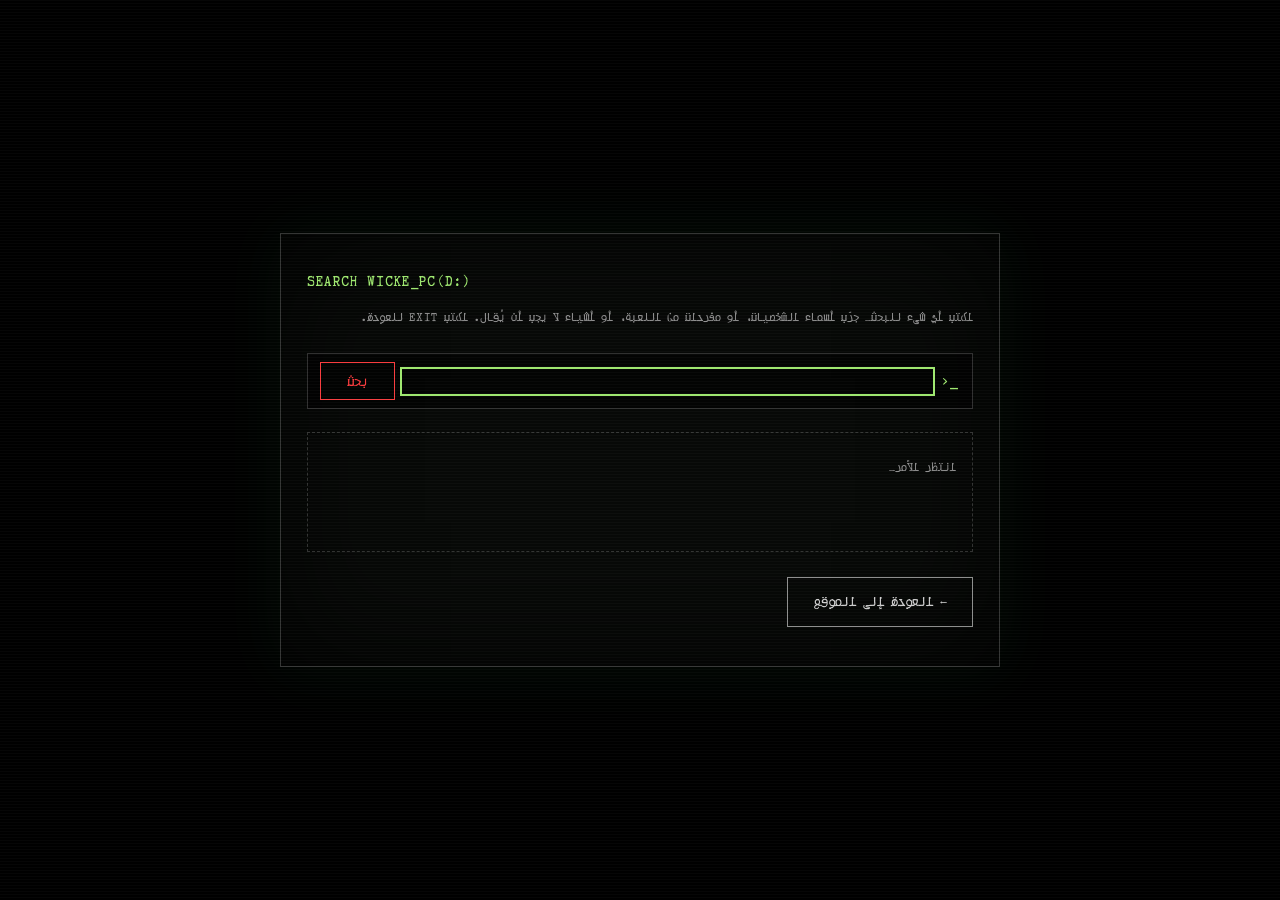
<file: secrets.html>
<!DOCTYPE html>
<html lang="ar" dir="rtl">
<head>
  <meta charset="UTF-8">
  <meta name="viewport" content="width=device-width, initial-scale=1.0">
  <title>بحث في الحاسوب — غيستالت: اليوم الخامس</title>
  <meta name="description" content="صفحة الأسرار: ابحث في WICKE_PC(D:) كما في اللعبة — الرموز السرية، ملفات مخفية، ورسائل من المطور.">
  <link rel="icon" type="image/png" href="assets/favicon.png">
  <link rel="stylesheet" href="css/style.css?v=5">
</head>
<body class="secrets-page">

  <main id="laptop" class="laptop-wrap">
    <p class="lat laptop-title" dir="ltr">SEARCH WICKE_PC(D:)</p>
    <p class="laptop-hint">اكتب أي شيء للبحث… جرّب أسماء الشخصيات، أو مفردات من اللعبة، أو أشياء لا يجب أن يُقال. اكتب <span class="lat" dir="ltr">EXIT</span> للعودة.</p>

    <form id="searchForm" class="search-row" autocomplete="off">
      <label class="visually-hidden" for="searchInput">اكتب كلمة للبحث في حاسوب ويكي</label>
      <span class="prompt lat" dir="ltr" aria-hidden="true">&gt;_</span>
      <input id="searchInput" class="lat" dir="ltr" type="text" maxlength="100" spellcheck="false" autofocus>
      <button class="btn btn-red" type="submit">بحث</button>
    </form>

    <div id="results" class="results" role="log" aria-live="polite"></div>

    <a class="btn back-btn" href="index.html">← العودة إلى الموقع</a>
  </main>

  <script>
  (function () {
    "use strict";
    var results = document.getElementById("results");
    var input = document.getElementById("searchInput");

    /* الردود مأخوذة حرفيًا من game/laptopaccess.rpy */
    var DB = [
      { keys: ["GESTALT: THE FIFTH DAY"], lines: [
        "A GAME DEVELOPED BY KINJAKO, CREATED BY LEE 'KINJA' JACKSON_",
        "PUBLISHED IN PARTNERSHIP WITH 072 PROJECT_",
        "RELEASED ON THE STEAM PLATFORM IN 2023_",
        "THANK YOU FOR PLAYING_" ] },
      { keys: ["KINJA"], lines: [
        "A SOLO GAME DEVELOPER, ANIMATOR, AND ILLUSTRATOR BORN IN CALIFORNIA, UNITED STATES_",
        "FAVORITE VIDEO GAMES INCLUDE BLOODBORNE, CASTLEVANIA: SYMPHONY OF THE NIGHT, AND MOST OF ALL, FINAL FANTASY IX_",
        "THEY ENJOY BOBA TEA, REPTILES, HORROR, AND ONE PIECE_",
        "THEIR FAVORITE ANIMAL IS THE TORTOISE_" ] },
      { keys: ["WICKE", "TELL ME ABOUT WICKE", "ABOUT WICKE"], lines: [
        "A 28 YEAR OLD OFFICE MANAGER FROM SOMEWHERE IN THE SOUTHERN UNITED STATES_",
        "HOBBIES INCLUDE -HOBBIES NOT FOUND-_",
        "LOVED ONES INCLUDE -LOVED ONES NOT FOUND-_",
        "SHE IS ALLERGIC TO PENICILLIN_",
        "PLEASE PLAY GAME TO FIND MORE INFORMATION_" ] },
      { keys: ["EMMA", "ABOUT EMMA"], lines: ["Hey hey hey!"] },
      { keys: ["OWLS", "OWL"], lines: [
        "BIRDS FROM THE ORDER OF STRIGIFORMES, WHICH INCLUDE 200 SPECIES OF MOSTLY SOLITARY AND NOCTURNAL BIRDS OF PREY_",
        "TYPIFIED BY AN UPRIGHT STANCE, A LARGE, BROAD HEAD, BINOCULAR VISION, BINAURAL HEARING, SHARP TALONS, AND FEATHERS ADAPTED FOR SILENT FLIGHT_",
        "YOU ARE RUNNING OUT OF TIME_" ] },
      { keys: ["RITUAL", "RITUALS"], lines: [
        "NO ONE CAN HELP YOU_",
        "THE ELDRITCH HAND IS WATCHING_" ] },
      { keys: ["SEANCE", "SEANCES"], lines: [
        "NO FILES ON THIS SYSTEM CAN PROVIDE THE ANSWERS YOU SEEK_",
        "PLEASE REFER TO AGATHA MACDONALD'S COLLECTION OF TOMES FOR MORE INFORMATION_",
        "PRAY YOU DO NOT HAVE ANY NEED FOR THIS KNOWLEDGE_" ] },
      { keys: ["RADIO"], lines: [
        "WICKEINA GESTALT IS SEARCHING THE FILES ON HER PERSONAL COMPUTER_",
        "WICKEINA GESTALT IS NOW AWARE OF THE BROADCAST_",
        "WICKEINA GESTALT HAS DECIDED TO IGNORE THE BROADCAST_" ] },
      { keys: ["RATS", "RAT"], lines: [
        "A SPECIES OF LONG-TAILED RODENTS, FOUND IN VARIOUS MEDIUM SIZES_",
        "FOUND WITHIN THE ORDER RODENTIA, IN THE RATTUS GENUS. OTHER GENERA INCLUDE NEOTOMA, BANDICOTA, AND DIPODOMYS_",
        "SOME RATS CAN ONLY BE KILLED OR CAPTURED_" ] },
      { keys: ["YARD PLANTS"], lines: [
        "A YET UNIDENTIFIED SPECIES IN THE GENUS MANDRAGORA WITHIN THE NIGHTSHADE FAMILY, SOLANACEAE_",
        "PREVIOUS AUTOPSIES OF THE BIZZARE REVEAL THE EXISTANCE OF PLOEM SAP, RUFFAGE, BONE, BLOOD, AND TISSUE_",
        "THESE PLANTS HAVE NEVER BEEN OBSERVED AT FULL MATURITY_" ] },
      { keys: ["NICO ROBIN"], lines: [
        "A 30 YEAR OLD ARCHEOLOGIST FROM THE NOW DESTROYED ISLAND OF OHARA_",
        "HER SKILLS INCLUDE RESEARCH, ESPIONAGE, AND ASSASSINATION_",
        "SHE IS COMMONLY SEEN READING IN HER SPARE TIME_" ] },
      { keys: ["DREAM DIVE"], lines: [
        "A FANTASY/COMEDY/ACTION WEBCOMIC CIRCULATED ON THE TAPAS APP AND WEBSITE IN 2018_",
        "THE STORY STARS MARY KIDOGUCHI-BISHOP, A COLLEGE GRAD WHO MUST UNDERGO TRIALS IN HER DREAMS TO OVERCOME HER DOUBTS IN THE REAL WORLD_",
        "THE STORY HAS THREE CHAPTERS, 150 PAGES, AND HAS NOT RECEIVED AN UPDATE SINCE 2018_",
        "THE AUTHOR IS BELIEVED TO BE DECEASED_" ] },
      { keys: ["SAINT VAN JUDAH"], lines: [
        "Ah ah ah.",
        "You should not know that name yet.",
        "All in due time. We'll meet soon enough." ] },
      { keys: ["TRIA FRAGMENTA"], lines: ["LATIN TRANSLATION: THREE PIECES_"] },
      { keys: ["UNUM NOMEN"], lines: ["LATIN TRANSLATION: ONE NAME_"] },
      { keys: ["ROWENA"], lines: [
        "Get a hold of yourself, Wicke...",
        "Let the past die already." ] },
      { keys: ["STREET FIGHTER"], lines: ["HADOKEN_"] },
      { keys: ["KING OF FIGHTERS"], lines: ["ARE YOU OKAY?_"] },
      { keys: ["GUILTY GEAR"], lines: ["TOTSUGEKI!_"] },
      { keys: ["TELL ME A JOKE"], lines: [
        "A SKELETON WALKS INTO A BAR_",
        "HE ORDERS A DRINK AND A MOP_" ] },
      { keys: ["TELL ME A STORY"], lines: [
        "WOULD YOU LIKE A STORY ABOUT STOPPING A GOD THAT'S BEEN SEALED INTO FOUR DIFFERENT CRYSTAL SHARDS?_",
        "THE STORY OF A CHEF IN A DND SETTING TRYING THEIR BEST TO RUN AN HONEST KITCHEN WHILE FINDING ROMANCE?_",
        "HOW ABOUT A STORY OF TWO VAMPIRE HUNTERS WHO ARE TRYING TO STOP AN UNDEAD STAGE MAGICIAN WHO'S ENLISTING WHITE NATIONALISTS INTO HIS HUMAN TRAFFICKING SCHEME?_",
        "SUPPORT THE DEVELOPER AND THEY MAY CREATE ANY OF THESE STORIES THEY HAVE IN MIND_",
        "FOR NOW, A STORY IS ALREADY BEING TOLD TO YOU. GET BACK TO PLAYING IT_" ] },
      { keys: ["CHEAT CODE", "CHEAT CODES"], lines: [
        "YOU'RE ON THE RIGHT TRACK_",
        "BUT YOU'LL NEED TO TRY HARDER THAN THAT_",
        "HINT: KINJA WEARS HIS AGE ON HIS SLEEVE... OR RATHER, IN HIS NAME. FOUR NUMBERS. THEY LOOK LIKE DATES — AND ONE OF THEM IS HIS BIRTHDAY_" ] },
      { keys: ["HINT", "GIVE ME A HINT"], lines: [
        "KINJAKO + 8 DIGITS. MONTH, THEN DAY, THEN YEAR. FOUR OF THEM. HE PICKED DATES THAT MATTER TO HIM_",
        "TRY THINKING ABOUT WHEN SOMEONE IS BORN_" ] },
      { keys: ["PENIS"], lines: ["PLEASE BE MATURE_"] },
      { keys: ["23732343697347979869468974869379"], lines: [
        "Really?",
        "You like looking into game files this much?",
        "Don't go poking your nose through all this mess, trust me. What do you expect to even find in here?",
        "How an artist tries to code only for it to look like a gibbon did it? Here to find secrets?",
        "*sigh* Fine, whatever.",
        "Just keep your voice down and don't bother me." ] },
      /* الرموز السرية الفعلية من اللعبة */
      { keys: ["KINJAKO022920"], secret: true, lines: [
        "*صوتُ اكتشافٍ سرٍّ*",
        "YOU HAVE UNLOCKED SCENARIO PICKER!" ] },
      { keys: ["KINJAKO101493"], secret: true, lines: [
        "*صوتُ اكتشافٍ سرٍّ*",
        "YOU HAVE UNLOCKED SUPER EMMA MODE!" ] },
      { keys: ["KINJAKO040524"], secret: true, lines: [
        "*صوتُ اكتشافٍ سرٍّ*",
        "YOU HAVE UNLOCKED THE MYSTERY SKULL!" ] },
      { keys: ["KINJAKO254980"], secret: true, lines: [
        "*صوتُ اكتشافٍ سرٍّ*",
        "YOU HAVE UNLOCKED THE LAST DUNGEON (FREE-PLAY MODE)!",
        "CLICK THE ICON TO PLAY_" ] }
    ];

    var found = {};

    function findEntry(q) {
      q = q.trim().toUpperCase();
      if (!q) return null;
      for (var i = 0; i < DB.length; i++) {
        var keys = DB[i].keys;
        for (var k = 0; k < keys.length; k++) {
          if (keys[k] === q) return DB[i];
        }
      }
      return null;
    }

    function esc(s) {
      return s.replace(/[&<>"']/g, function (c) {
        return { "&": "&amp;", "<": "&lt;", ">": "&gt;", '"': "&quot;", "'": "&#39;" }[c];
      });
    }

    var allFoundShown = false;

    function render(entry, query) {
      var html = "";
      html += '<p class="lat q-line" dir="ltr">&gt; ' + esc(query.toUpperCase()) + '</p>';
      if (query.trim().toUpperCase() === "EXIT") {
        html += '<p class="lat line" dir="ltr">LEAVING_</p>';
        setTimeout(function () { location.href = "index.html"; }, 900);
      } else if (entry) {
        if (entry.secret) {
          var wasNew = !found[entry.keys[0]];
          found[entry.keys[0]] = true;
          var n = Object.keys(found).length;
          html += '<p class="lat line secret-found" dir="ltr">' + entry.lines.map(esc).join("<br>") + '</p>';
          html += '<p class="lat secret-count" dir="ltr">SECRETS FOUND: ' + n + '/4</p>';
          if (n === 4 && !allFoundShown) {
            allFoundShown = true;
            html += [
              '<div class="master-reveal">',
              '<p class="lat line" dir="ltr">...</p>',
              '<p>كلُّ الشاشات في البيت ومضت للحظة.</p>',
              '<p class="lat line" dir="ltr">ACHIEVEMENT UNLOCKED: SECRET MASTER</p>',
              '<p>سيد السر</p>',
              '<p class="master-desc">افتح وفعّل كل الرموز السرية في اللعبة.</p>',
              '<p>...هل تشعر أن حاسوب ويكي يعرف الآن من أنت؟</p>',
              '</div>'
            ].join("");
            document.body.classList.add("all-found");
          }
        } else {
          html += '<p class="lat line" dir="ltr">' + entry.lines.map(esc).join("<br>") + '</p>';
        }
      } else {
        html += '<p class="lat line" dir="ltr">NO RESULTS FOUND_</p>';
      }
      results.innerHTML = html;
    }

    document.getElementById("searchForm").addEventListener("submit", function (e) {
      e.preventDefault();
      var q = input.value;
      render(findEntry(q), q);
    });

    input.addEventListener("keydown", function (e) {
      if (e.key === "Escape") location.href = "index.html";
    });
  })();
  </script>
</body>
</html>
</file>
<file: css/style.css>
/* ============================================================
   GESTALT: The Fifth Day — Arabic fan site
   Design tokens extracted from the game's own gui.rpy / styles:
   bg #000 · text #fff · idle #cfcfcf · accent red #f93c3e
   achievement orange #ff8335 · dissolve 0.2–0.5s · CRT flicker
   ============================================================ */

@font-face {
  font-family: "Truetypewriter";
  src: url("../assets/fonts/Truetypewriter.woff2?v=7") format("woff2"),
       url("../assets/fonts/Truetypewriter-clean.ttf?v=7") format("truetype");
  font-weight: 400 700;
  font-style: normal;
  font-display: block;
}

:root {
  --bg: #000;
  --ink: #fff;
  --muted: #cfcfcf;
  --dim: #8f8f8f;
  --red: #f93c3e;
  --orange: #ff8335;
  --panel: rgba(0, 0, 0, 0.78);
  --line: rgba(255, 255, 255, 0.55);
  --line-soft: rgba(255, 255, 255, 0.18);
  --mono-lat: "Truetypewriter", "Courier New", monospace;
}

* { box-sizing: border-box; }

html {
  background: var(--bg);
  scroll-behavior: smooth;
}

body {
  margin: 0;
  background: var(--bg);
  color: var(--ink);
  font-family: "Truetypewriter", "Courier New", monospace;
  font-size: 18px;
  line-height: 1.9;
  overflow-x: hidden;
}

/* حبيبات الشاشة + خطوط الماسح CRT — طبقة ثابتة فوق الصفحة */
body::before {
  content: "";
  position: fixed;
  inset: 0;
  z-index: 40;
  pointer-events: none;
  background:
    repeating-linear-gradient(to bottom,
      rgba(255, 255, 255, 0.025) 0px,
      rgba(255, 255, 255, 0.025) 1px,
      transparent 1px,
      transparent 3px);
  mix-blend-mode: screen;
  animation: scanShift 9s linear infinite;
}

@keyframes scanShift {
  from { background-position: 0 0; }
  to   { background-position: 0 120px; }
}

/* وميض خافت للشاشة كلها — مثل فليكر الشاشات في اللعبة */
body::after {
  content: "";
  position: fixed;
  inset: 0;
  z-index: 41;
  pointer-events: none;
  background: #fff;
  opacity: 0;
  animation: screenFlicker 13s steps(1) infinite;
}

@keyframes screenFlicker {
  0%, 100% { opacity: 0; }
  31% { opacity: 0; }
  31.4% { opacity: 0.03; }
  31.8% { opacity: 0; }
  68% { opacity: 0; }
  68.3% { opacity: 0.05; }
  68.6% { opacity: 0; }
}

/* النص المكتوب بالآلة الكاتبة قبل ظهوره */
.tw {
  min-height: 1em;
}
body.no-motion .tw,
.tw.shown { min-height: 0; }

::selection { background: var(--red); color: #000; }

a { color: var(--ink); }

/* ---------- صفحة الأسرار (شاشة الحاسوب) ---------- */
body.secrets-page {
  min-height: 100vh;
  display: flex;
  align-items: center;
  justify-content: center;
}
.laptop-wrap {
  width: min(720px, 92vw);
  background: rgba(8, 10, 8, 0.92);
  border: 1px solid var(--line-soft);
  box-shadow: 0 0 60px rgba(64, 255, 120, 0.05), inset 0 0 120px rgba(0, 0, 0, 0.9);
  padding: 2rem 1.6rem 2.4rem;
}
.laptop-title {
  color: #9fe870;
  font-size: 1.05rem;
  letter-spacing: 0.25em;
  margin: 0 0 0.4rem;
}
.laptop-hint {
  color: var(--dim);
  font-size: 0.85rem;
  margin: 0 0 1.4rem;
}
.search-row {
  display: flex;
  gap: 0.6rem;
  align-items: center;
  border: 1px solid var(--line-soft);
  padding: 0.5rem 0.8rem;
  background: rgba(0, 0, 0, 0.6);
}
.search-row .prompt { color: #9fe870; }
#searchInput {
  flex: 1;
  background: transparent;
  border: none;
  color: #d7ffd7;
  font-family: var(--mono-lat);
  font-size: 1rem;
  letter-spacing: 0.08em;
  outline: none;
  min-width: 0;
}
#searchInput:focus-visible { outline: 2px solid #9fe870; outline-offset: 2px; }
.results {
  margin-top: 1.4rem;
  min-height: 120px;
  border: 1px dashed var(--line-soft);
  padding: 1rem;
}
.results:empty::after {
  content: "انتظر الأمر…";
  color: var(--dim);
  font-size: 0.85rem;
}
.results .q-line { color: var(--dim); margin: 0 0 0.6rem; }
.results .line { color: #d7ffd7; margin: 0; line-height: 2; }
.results .secret-found { color: #ffd76a; }
.results .secret-count { color: var(--orange); font-size: 0.85rem; margin-top: 0.8rem; }
.back-btn { margin-top: 1.6rem; }

@media (max-width: 480px) {
  .search-row { flex-wrap: wrap; }
  #searchInput { flex-basis: 100%; order: -1; }
}

/* لحظة جمع كل الرموز السرية — سيد السر */
.master-reveal {
  margin-top: 1.2rem;
  padding: 1.2rem;
  border: 1px solid var(--red);
  animation: masterFlash 1.6s steps(2) 2;
}
.master-reveal p { margin: 0.45rem 0; color: #d7ffd7; }
.master-reveal p:nth-child(3) { color: var(--red); font-size: 1.2rem; letter-spacing: 0.1em; }
.master-reveal p:nth-child(4) { color: var(--red); font-size: 1.2rem; }
.master-reveal .master-desc { color: var(--orange); font-size: 0.9rem; }
@keyframes masterFlash {
  0%, 100% { background: transparent; }
  50% { background: rgba(249, 60, 62, 0.12); }
}
body.all-found .laptop-wrap {
  box-shadow: 0 0 60px rgba(249, 60, 62, 0.18), inset 0 0 120px rgba(0, 0, 0, 0.9);
}

/* ---------- عناصر للقارئات فقط ---------- */
.visually-hidden {
  position: absolute;
  width: 1px;
  height: 1px;
  margin: -1px;
  padding: 0;
  overflow: hidden;
  clip: rect(0 0 0 0);
  white-space: nowrap;
  border: 0;
}

/* ---------- روابط التخطي للوصولية ---------- */
.skip {
  position: absolute;
  right: -9999px;
  top: 0;
  background: var(--red);
  color: #000;
  padding: 0.5rem 1rem;
  z-index: 100;
}
.skip:focus { right: 1rem; }

/* قفل التمرير أثناء شاشة التحذير */
body.locked { overflow: hidden; }

/* ---------- شاشة التحذير ---------- */
#splash {
  position: fixed;
  inset: 0;
  z-index: 60;
  background: #000;
  display: flex;
  align-items: center;
  justify-content: center;
  padding: 1.5rem;
  transition: opacity 0.5s ease;
}
#splash.gone {
  opacity: 0;
  pointer-events: none;
  visibility: hidden;
}
.splash-inner {
  max-width: 640px;
  text-align: center;
  border: 1px solid var(--line);
  padding: 2.2rem 2rem;
  background: var(--panel);
}
.splash-title {
  margin: 0 0 1rem;
  color: var(--red);
  font-size: 1.6rem;
  /* بلا تباعد أحرف — التباعد يقطع اتصال الحروف العربية */
}
.splash-text p { margin: 0.6rem 0; color: var(--muted); }
.splash-text p:first-child { color: var(--ink); }

/* ---------- أزرار بأسلوب اللعبة ---------- */
.btn {
  display: inline-block;
  font-family: inherit;
  font-size: 1rem;
  color: var(--muted);
  background: transparent;
  border: 1px solid var(--line);
  padding: 0.55rem 1.6rem;
  cursor: pointer;
  text-decoration: none;
  transition: color 0.2s, border-color 0.2s, background 0.2s;
}
.btn:hover, .btn:focus-visible {
  color: #000;
  background: var(--ink);
  border-color: var(--ink);
  outline: none;
}
.btn-red { color: var(--red); border-color: var(--red); }
.btn-red:hover, .btn-red:focus-visible {
  color: #000;
  background: var(--red);
  border-color: var(--red);
}

/* ---------- الشريط العلوي ---------- */
.topbar {
  position: sticky;
  top: 0;
  z-index: 50;
  background: rgba(0, 0, 0, 0.92);
  border-bottom: 1px solid var(--line-soft);
  backdrop-filter: blur(3px);
}
.topbar nav {
  max-width: 1100px;
  margin: 0 auto;
  display: flex;
  align-items: center;
  gap: 1.2rem;
  padding: 0.65rem 1.2rem;
  flex-wrap: wrap;
}
.brand {
  font-size: 1.15rem;
  text-decoration: none;
  white-space: nowrap;
}
.links {
  display: flex;
  gap: 1.1rem;
  flex-wrap: wrap;
  margin-inline-start: auto;
}
.links a {
  color: var(--muted);
  text-decoration: none;
  font-size: 0.95rem;
  padding: 0.2rem 0.1rem;
  border-bottom: 1px solid transparent;
  transition: color 0.2s, border-color 0.2s;
}
.links a:hover, .links a:focus-visible {
  color: var(--ink);
  border-color: var(--red);
  outline: none;
}

#audioToggle {
  font-family: var(--mono-lat);
  font-size: 1.05rem;
  background: transparent;
  color: var(--muted);
  border: 1px solid var(--line-soft);
  width: 2.3rem;
  height: 2.3rem;
  cursor: pointer;
  transition: color 0.2s, border-color 0.2s;
}
#audioToggle:hover, #audioToggle:focus-visible {
  color: var(--red);
  border-color: var(--red);
  outline: none;
}
#audioToggle.on { color: var(--red); border-color: var(--red); }

/* ---------- مؤشر الكتابة ---------- */
.cursor {
  display: inline-block;
  width: 0.55em;
  height: 1em;
  margin-inline-start: 0.15em;
  background: var(--red);
  vertical-align: -0.15em;
  animation: blink 1s steps(1) infinite;
}
@keyframes blink { 50% { opacity: 0; } }

/* ---------- البطل ---------- */
#hero {
  position: relative;
  min-height: 92vh;
  display: flex;
  align-items: center;
  justify-content: center;
  overflow: hidden;
  isolation: isolate;
}
.hero-bg {
  position: absolute;
  inset: 0;
  z-index: -2;
  background: url("../assets/hero.png") center / cover no-repeat #000;
  filter: brightness(0.52) contrast(1.05);
  animation: heroBreathe 18s ease-in-out infinite alternate;
}
@keyframes heroBreathe {
  from { transform: scale(1); filter: brightness(0.5) contrast(1.05); }
  to   { transform: scale(1.045); filter: brightness(0.6) contrast(1.08); }
}
/* تعتيم دائري — مثل الزوايا المظلمة في مشاهد اللعبة */
#hero::after {
  content: "";
  position: absolute;
  inset: 0;
  z-index: -1;
  background: radial-gradient(ellipse at center,
    transparent 30%, rgba(0, 0, 0, 0.72) 100%);
}
.hero-inner {
  text-align: center;
  padding: 4.5rem 1.2rem 5.5rem;
  max-width: 860px;
}
.hero-logo {
  width: min(560px, 82vw);
  height: auto;
  filter: drop-shadow(0 4px 18px rgba(0, 0, 0, 0.9));
}
.tagline {
  margin: 1.6rem auto 2rem;
  max-width: 620px;
  color: var(--ink);
  font-size: 1.05rem;
  /* حدّ أسود رفيع حتى يبرز النص فوق خلفية البيت */
  text-shadow:
    -1px -1px 0 #000, 1px -1px 0 #000,
    -1px  1px 0 #000, 1px  1px 0 #000,
     0 2px 6px rgba(0, 0, 0, 0.9);
}
.cta-row {
  display: flex;
  gap: 1rem;
  justify-content: center;
  flex-wrap: wrap;
}
.hero-note {
  margin-top: 2.2rem;
  font-size: 0.85rem;
  color: #c9c9c9;
  text-shadow:
    -1px -1px 0 #000, 1px -1px 0 #000,
    -1px  1px 0 #000, 1px  1px 0 #000;
}
.scroll-hint {
  position: absolute;
  bottom: 1.2rem;
  inset-inline-start: 50%;
  transform: translateX(50%);
  color: var(--dim);
  text-decoration: none;
  font-size: 1rem;
  animation: hintBob 2.2s ease-in-out infinite;
}
@keyframes hintBob {
  0%, 100% { transform: translate(50%, 0); }
  50% { transform: translate(50%, 8px); }
}

/* البومة — تعبر الشاشة بين حين وآخر
   القيم منسوخة من تعريف owlanim في game/definitions.rpy:
   الحجم 150px على شاشة 1280 (11.7% من العرض) · yalign 0.3 → أعلى ≈ 23.5%
   مهم: نستخدم left الفيزيائية — inset-inline-start تنقلب في RTL
   (dir="rtl") فتبدأ البومة خارج يمين الشاشة ولا تظهر أبدًا. */
.owl {
  position: absolute;
  top: 23.5%;
  left: -170px;
  width: clamp(84px, 11.7vw, 200px);
  aspect-ratio: 952 / 892;
  z-index: 1;
  opacity: 0.85;
  pointer-events: none;
  filter: drop-shadow(0 0 10px rgba(0, 0, 0, 0.9));
}
.owl img {
  width: 100%;
  height: 100%;
  display: block;
  position: absolute;
  left: 0;
  top: 0;
}
.owl img.b { opacity: 0; transition: opacity 0.05s; }
.owl.wing-b img.b { opacity: 1; }
.owl.wing-b img.a { opacity: 0; }

/* بومة جالسة بلا أي حركة — تظهر حتى مع prefers-reduced-motion
   (كانت تختفي كليًا في بيئات اللقطات والمعاينة التي تفرض تقليل الحركة) */
.owl.perched {
  left: auto;
  right: 7%;
}
/* العبور بسرعة اللعبة نفسها: xalign 0→3 خلال 8 ثوانٍ على شاشة 1280
   ≈ 424px/ث → عبور مرئي في ~3.8 ثانية (تدخل من خارج الحافة اليسرى) */
.owl.flying {
  animation: owlGlide 3.8s linear forwards;
}
@keyframes owlGlide {
  0%   { transform: translateX(0); opacity: 0; }
  6%   { opacity: 0.85; }
  94%  { opacity: 0.85; }
  100% { transform: translateX(calc(100vw + 340px)); opacity: 0; }
}

/* ---------- الأقسام ---------- */
.sec {
  max-width: 1100px;
  margin: 0 auto;
  padding: 5.5rem 1.4rem 2rem;
  scroll-margin-top: 4.5rem;
}
.kicker {
  color: var(--red);
  letter-spacing: 0.4em;
  font-size: 0.8rem;
  margin: 0 0 0.4rem;
}
/* التباعد للاتينية فقط — العربية يجب أن تبقى متصلة */
.kicker .ar { letter-spacing: normal; }
.sec-title {
  font-size: 2rem;
  margin: 0 0 1.6rem;
  position: relative;
  padding-bottom: 0.7rem;
}
.sec-title::after {
  content: "";
  position: absolute;
  bottom: 0;
  inset-inline-start: 0;
  width: 64px;
  height: 2px;
  background: var(--red);
}
.sec-sub { color: var(--muted); max-width: 640px; }
.lat { font-family: var(--mono-lat); letter-spacing: 0.08em; }

/* ---------- صناديق النص بأسلوب اللعبة ---------- */
.tw-group { display: grid; gap: 1.1rem; max-width: 780px; }
.tw-box {
  background: var(--panel);
  border: 1px solid var(--line-soft);
  border-inline-start: 3px solid var(--line);
  padding: 1rem 1.3rem;
  opacity: 0;
  transform: translateY(14px);
  transition: opacity 0.5s ease, transform 0.5s ease;
}
.tw-box.shown { opacity: 1; transform: none; }
.tw-box.old {
  border-inline-start-color: var(--red);
  color: var(--muted);
}

/* ---------- شبكة البطاقات ---------- */
.grid {
  display: grid;
  gap: 1.2rem;
  margin-top: 2.2rem;
}
.days-grid { grid-template-columns: repeat(auto-fit, minmax(280px, 1fr)); }
.chars-grid { grid-template-columns: repeat(auto-fit, minmax(260px, 1fr)); }
.ends-grid { grid-template-columns: repeat(auto-fit, minmax(190px, 1fr)); }

.card {
  background: var(--panel);
  border: 1px solid var(--line-soft);
  padding: 1.4rem 1.4rem 1.5rem;
  position: relative;
  transition: border-color 0.25s, transform 0.25s, box-shadow 0.25s;
}
.card:hover, .card:focus-visible {
  border-color: var(--red);
  transform: translateY(-3px);
  box-shadow: 0 8px 26px rgba(0, 0, 0, 0.65), 0 0 0 1px rgba(249, 60, 62, 0.25);
  outline: none;
}
.card h3 { margin: 0 0 0.6rem; font-size: 1.12rem; }
.card p { margin: 0; color: var(--muted); font-size: 0.95rem; }

/* أيام: رقم روماني ضخم باهت */
.day .num {
  position: absolute;
  top: 0.2rem;
  inset-inline-end: 0.7rem;
  font-size: 3.2rem;
  line-height: 1;
  color: rgba(255, 255, 255, 0.09);
  pointer-events: none;
}
.chips {
  list-style: none;
  display: flex;
  flex-wrap: wrap;
  gap: 0.45rem;
  padding: 0;
  margin: 1rem 0 0;
}
.chips li {
  font-size: 0.75rem;
  color: var(--dim);
  border: 1px solid var(--line-soft);
  padding: 0.12rem 0.55rem;
}
.card:hover .chips li { color: var(--muted); border-color: var(--line-soft); }

/* شخصيات: اسم لاتيني برتقالي كأسماء الإنجازات في اللعبة */
.char .lat {
  display: block;
  color: var(--orange);
  font-size: 0.72rem;
  letter-spacing: 0.3em;
  margin-top: 0.3rem;
}

/* نهايات: رأس أحمر كصف إنجاز في معرض اللعبة */
.end { padding: 0; overflow: hidden; }
.end header {
  background: var(--red);
  color: #000;
  padding: 0.35rem 1rem;
  font-size: 0.78rem;
  letter-spacing: 0.25em;
}
.end h3 { margin: 1rem 1rem 0.1rem; }
.end .end-en {
  color: var(--orange);
  font-size: 0.8rem;
  letter-spacing: 0.18em;
  margin: 0 1rem;
}
.end .desc { margin: 0.9rem 1rem 1.2rem; font-size: 0.88rem; }
.end .q { color: var(--red); }
.end .desc .q { margin-inline-end: 0.4rem; }

/* تأثير الخلل عند المرور — قصّة صور مثل وميض غليتش اللعبة */
@media (hover: hover) {
  .end:hover header, .end:focus-visible header {
    animation: headerGlitch 0.4s steps(2) 1;
  }
}
@keyframes headerGlitch {
  0% { transform: translateX(0); }
  25% { transform: translateX(-3px); }
  50% { transform: translateX(2px); }
  75% { transform: translateX(-1px); }
  100% { transform: translateX(0); }
}

/* ---------- الاقتباس ---------- */
#quote { text-align: center; }
.quote-group { margin: 0 auto; }
.q-line {
  color: var(--muted);
  font-size: 1.15rem;
  margin: 0.35rem 0;
}
.q-name { color: var(--red); margin-top: 1.2rem; }

/* ---------- قائمة التحذيرات ---------- */
.triggers-list {
  list-style: none;
  padding: 0;
  margin: 2rem 0 1.4rem;
  columns: 2;
  column-gap: 2.5rem;
  max-width: 700px;
}
.triggers-list li {
  break-inside: avoid;
  padding: 0.45rem 0.2rem;
  border-bottom: 1px dashed var(--line-soft);
  color: var(--muted);
}
.triggers-list li::before {
  content: "×";
  color: var(--red);
  margin-inline-end: 0.7rem;
  font-weight: bold;
}
.triggers-list li::marker { content: ""; } /* لا نص مكرر لقارئات الشاشة */

/* ---------- التعريب ---------- */
.loc-box {
  background: var(--panel);
  border: 1px solid var(--line-soft);
  border-inline-start: 3px solid var(--orange);
  padding: 1.6rem;
  max-width: 780px;
  margin-top: 2rem;
}
.loc-status { margin: 0 0 1.2rem; color: var(--muted); }
.loc-status strong { color: var(--orange); }
.loc-hint {
  margin: 1rem 0 0;
  font-size: 0.82rem;
  color: var(--dim);
}
#locDownload[hidden] { display: none; }
#locDownload[aria-disabled="true"] {
  opacity: 0.45;
  pointer-events: none;
}

/* ---------- المطوّر ---------- */
.dev-box {
  display: flex;
  gap: 1.6rem;
  align-items: flex-start;
  background: var(--panel);
  border: 1px solid var(--line-soft);
  padding: 1.6rem;
  max-width: 780px;
  margin-top: 2rem;
}
.dev-box img {
  width: 84px;
  height: 84px;
  flex: 0 0 auto;
  image-rendering: pixelated;
}
.dev-text p { margin: 0.45rem 0; color: var(--muted); }
.dev-text a { color: var(--orange); }
.dev-text strong { color: var(--ink); }

/* ---------- التذييل ---------- */
footer {
  border-top: 1px solid var(--line-soft);
  margin-top: 5rem;
  padding: 2.2rem 1.4rem 2.8rem;
  text-align: center;
  color: var(--dim);
  font-size: 0.85rem;
}
footer p { margin: 0.4rem 0; }
footer a { color: var(--muted); }
footer a:hover, footer a:focus-visible { color: var(--red); outline: none; }
.foot-note { color: #9a9a9a; } /* 7.46:1 على الأسود — AAA */

/* ---------- استجابة الشاشات ---------- */
@media (max-width: 760px) {
  body { font-size: 16px; }
  /* شريط علوي مضغوط: صف للعلامة وزر الصوت، وصف يُمرَّر أفقيًا للروابط */
  .topbar nav { gap: 0.15rem; padding: 0.35rem 0.9rem; }
  .brand { font-size: 1.02rem; }
  #audioToggle { width: 2rem; height: 2rem; font-size: 0.95rem; order: 2; margin-inline-start: auto; }
  .links { order: 3; }
  .links {
    margin-inline-start: 0;
    width: 100%;
    flex-wrap: nowrap;
    overflow-x: auto;
    scrollbar-width: none;
    -webkit-overflow-scrolling: touch;
    gap: 1.3rem;
    padding-bottom: 0.2rem;
    font-size: 0.9rem;
  }
  .links::-webkit-scrollbar { display: none; }
  .links a { white-space: nowrap; }
  .sec { padding: 4rem 1.1rem 1.4rem; }
  .sec-title { font-size: 1.6rem; }
  .triggers-list { columns: 1; }
  .dev-box { flex-direction: column; align-items: center; text-align: center; }
  .dev-box img { margin: 0 auto; }
  .q-line { font-size: 1rem; }
}

@media (max-width: 420px) {
  .cta-row { flex-direction: column; align-items: center; }
  .btn { width: min(280px, 80vw); text-align: center; }
  .topbar nav { gap: 0.6rem; }
}

/* ---------- احترام تقليل الحركة ---------- */
@media (prefers-reduced-motion: reduce) {
  html { scroll-behavior: auto; }
  body::before { animation: none; }
  body::after { animation: none; opacity: 0; }
  .hero-bg { animation: none; }
  .cursor { animation: none; }
  .scroll-hint { animation: none; }
  .owl { display: none; }
  .owl.perched { display: block; }
  /* ?motion=full — تجاوز صريح: البومة الطائرة تعمل حتى مع تقليل حركة النظام */
  html.motion-full .owl { display: block; }
  .tw-box, .card, .btn { transition: none; }
}
</file>
